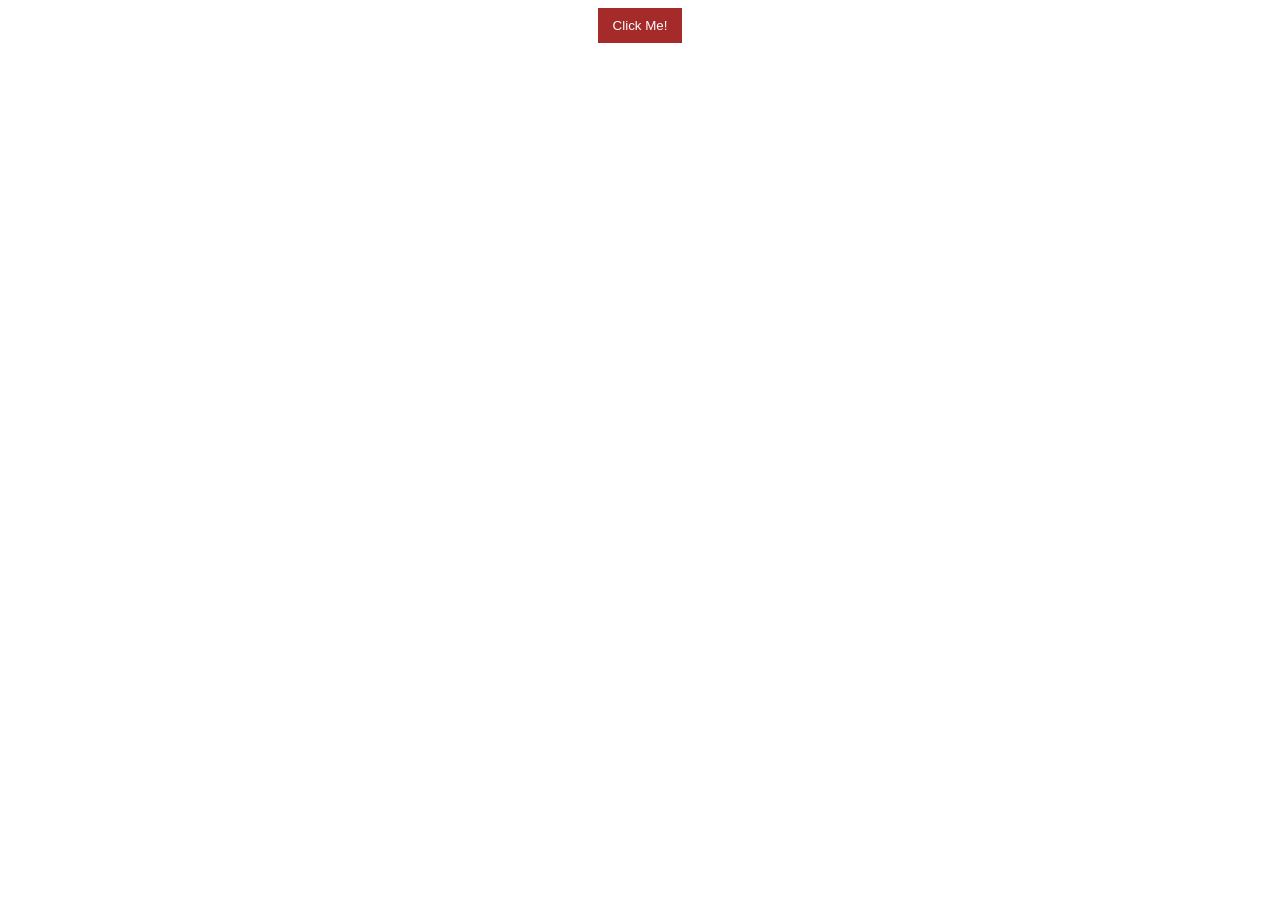
<file: Projects/project1/index.html>
<!DOCTYPE html>
<html lang="en">

<head>
    <meta charset="UTF-8">
    <meta name="viewport" content="width=device-width, initial-scale=1.0">
    <title>enquiryModel</title>
    <style>
        body {
            display: grid;
            place-items: center;

            & #box {
                width: 20rem;
                aspect-ratio: 1;
                background-color: bisque;
                /* display: none; */
                margin-top: -1000px;
                transition: all .7s ease;
                box-shadow: 0px 0px 10px gray;
                border-radius: 10px;

                & h2 {
                    text-align: center;
                    position: relative;
                    text-transform: capitalize;

                    & span {
                        position: absolute;
                        right: 30px;
                        background-color: aliceblue;
                        padding: 0px 10px;
                        border-radius: 2px;
                    }
                }
            }

            & button {
                padding: 10px 15px;
                background-color: brown;
                color: white;
                border: none;
            }
        }
    </style>
</head>

<body>
    <button>Click Me!</button>
    <div id="box">
        <h2>enquiry Model <span>&times;</span></h2>
    </div>
</body>
<script>
    let btn = document.querySelector('button');
    let div = document.querySelector('#box');
    let span = document.querySelector('span');

    btn.addEventListener('click', () => {
        // div.style.display = 'block';
        div.style.marginTop = '20px';
        span.style.color = 'red';
        span.style.cursor = 'pointer'
    });

    setTimeout(() => {
        // div.style.display = 'block';
        div.style.marginTop = '20px';
    }, 2000)

    span.addEventListener('click', () => {
        // div.style.display = 'none';
        div.style.marginTop = '-1000px';
    })
</script>

</html>
</file>
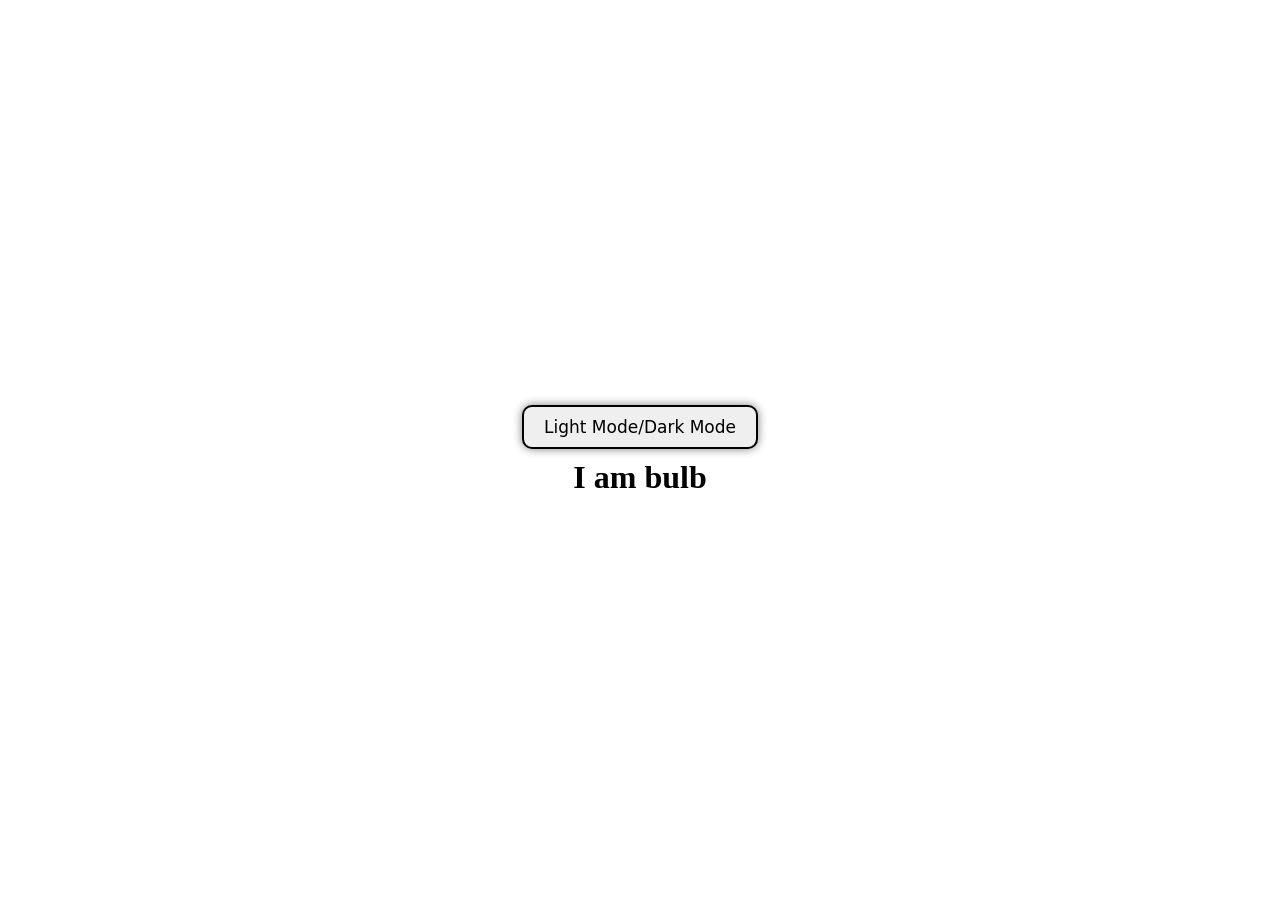
<file: Projects/project2/index.html>
<!DOCTYPE html>
<html lang="en">

<head>
    <meta charset="UTF-8">
    <meta name="viewport" content="width=device-width, initial-scale=1.0">
    <title>Dark light mode</title>
</head>
<style>
    * {
        margin: 0;
        padding: 0;
        box-sizing: border-box;
    }

    body {
        display: flex;
        justify-content: center;
        align-items: center;
        flex-direction: column;
        height: 100vh;
    }

    .change {
        background-color: black;
    }

    button {
        padding: 10px 20px;
        font-size: 17px;
        font-family: system-ui, -apple-system, BlinkMacSystemFont, 'Segoe UI', Roboto, Oxygen, Ubuntu, Cantarell, 'Open Sans', 'Helvetica Neue', sans-serif;
        border: none;
        margin-bottom: 10px;
        border-radius: 10px;
        display: inline-block;
        border: 2px solid black;
        box-shadow: 0px 0px 10px gray;
    }

    button:hover {
        cursor: pointer;
        padding: 20px 30px;
        transition: padding .4s ease-in;
    }

    .h1Color {
        color: white;
    }
</style>

<body>
    <!-- <center>
        <button class="btn1">dark</button>
        <button class="btn2">Light</button>
    </center> -->

    <!-- second way -->
    <button>Light Mode/Dark Mode</button>
    <h1>I am bulb</h1>
</body>
<script>
    // first way
    // let btn1 = document.querySelector('.btn1');
    // let btn2 = document.querySelector('.btn2');
    // let body = document.querySelector('body');
    // btn1.addEventListener('click', () => {
    //     body.style.backgroundColor = 'black'
    // });
    // btn2.addEventListener('click', () => {
    //     body.style.backgroundColor = 'white'
    // });

    // second way
    let btn1 = document.querySelector('button');
    let h1 = document.querySelector('h1');

    btn1.addEventListener('click', () => {
        document.body.classList.toggle('change');
        h1.classList.toggle('h1Color')
    })



</script>

</html>
</file>
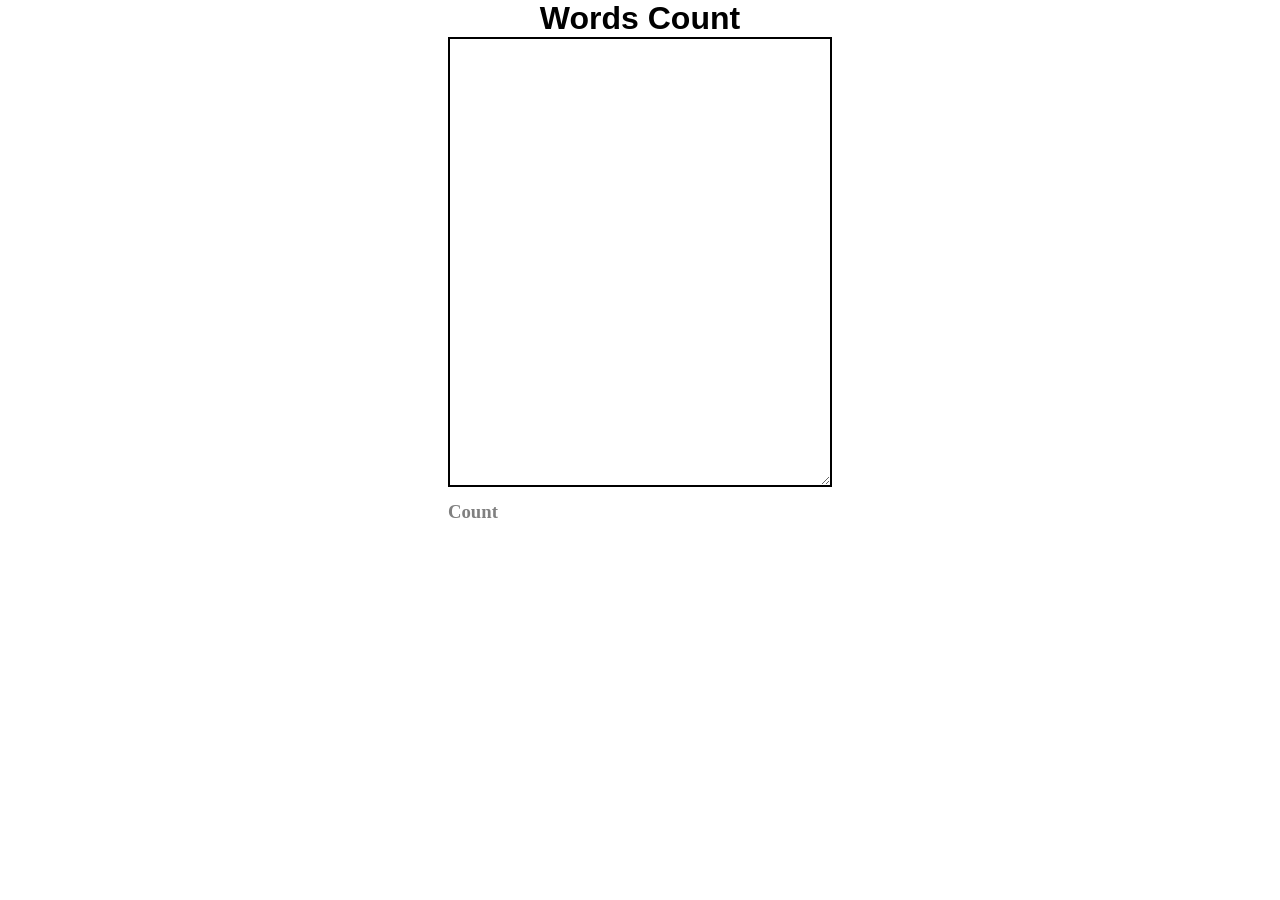
<file: Projects/project4/index.html>
<!DOCTYPE html>
<html lang="en">

<head>
    <meta charset="UTF-8">
    <meta name="viewport" content="width=device-width, initial-scale=1.0">
    <title>Count Typing words</title>
    <style>
        * {
            margin: 0;
            padding: 0;
            box-sizing: border-box;
        }

        body {
            display: flex;
            justify-content: center;
            height: 100vh;
        }

        .box {
            width: 30%;
            height: 50%;
        }

        h1 {
            text-align: center;
            font-family: 'Lucida Sans', 'Lucida Sans Regular', 'Lucida Grande', 'Lucida Sans Unicode', Geneva, Verdana, sans-serif;
        }

        textarea {
            width: 100%;
            height: 100%;
            border: 2px solid black;
        }

        h3 {
            padding-top: 10px;
            color: gray;
        }
    </style>
</head>

<body>
    <div class="box">
        <h1>Words Count</h1>
        <textarea></textarea>
        <h3>Count <span></span></h3>
    </div>
</body>
<script>
    let textarea = document.querySelector('textarea');
    let span = document.querySelector('span');

    textarea.addEventListener('keyup', () => {
        span.innerHTML = textarea.value.length
    });
</script>

</html>
</file>
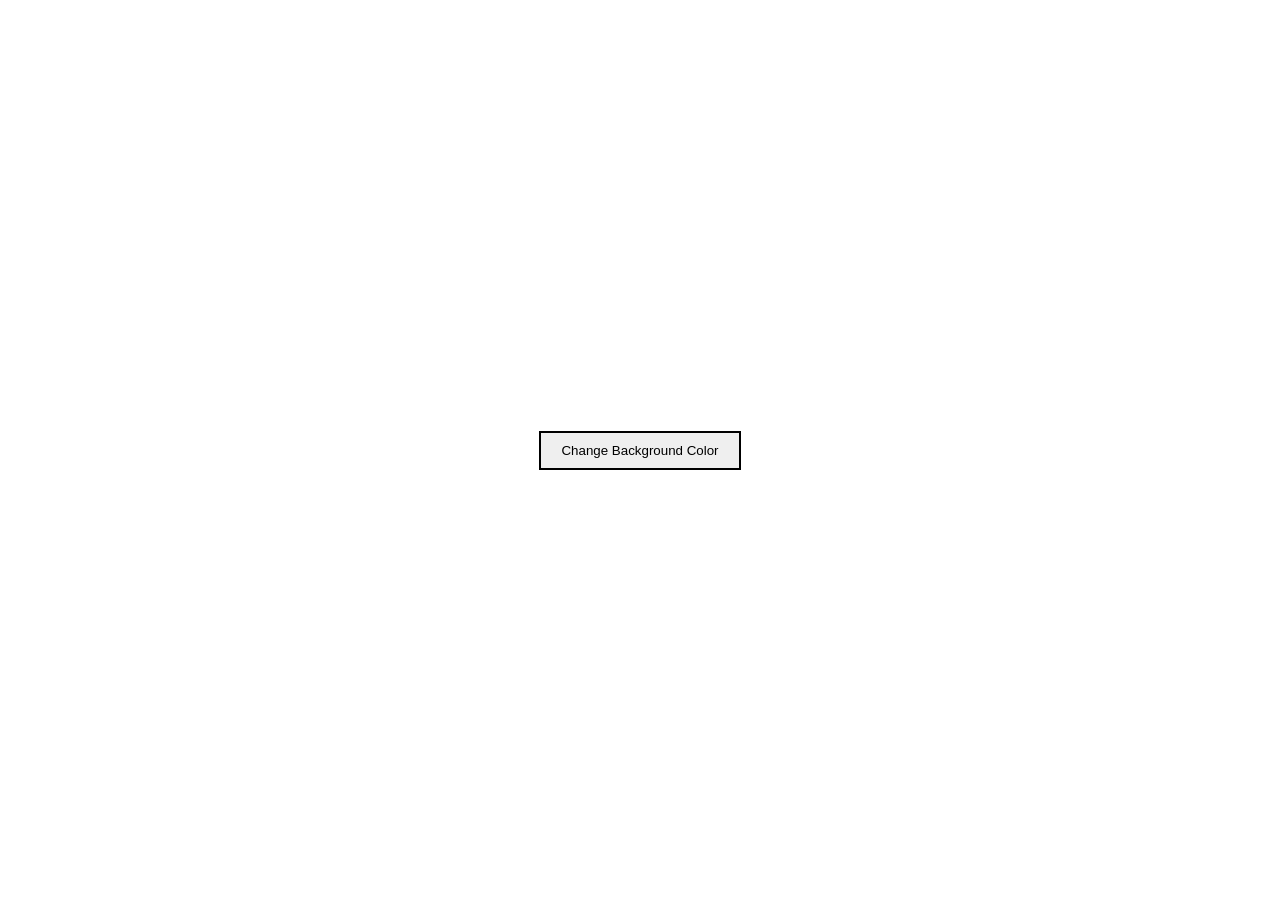
<file: Projects/project6/index.html>
<!DOCTYPE html>
<html lang="en">

<head>
    <meta charset="UTF-8">
    <meta name="viewport" content="width=device-width, initial-scale=1.0">
    <title>Background Changer</title>
    <style>
        * {
            margin: 0;
            padding: 0;
            box-sizing: border-box;
        }

        body {
            height: 100vh;
            display: grid;
            place-items: center;
        }

        button {
            padding: 10px 20px;
            border: 2px solid black;
        }
    </style>
</head>

<body>
    <button>Change Background Color</button>
</body>
<script>
    let btn = document.querySelector('button');

    btn.addEventListener('click', () => {
        let red = Math.floor(Math.random() * 255);
        let green = Math.floor(Math.random() * 255);
        let blue = Math.floor(Math.random() * 255);
        document.body.style.backgroundColor = `rgb(${red},${green},${blue})`
    });

</script>

</html>
</file>
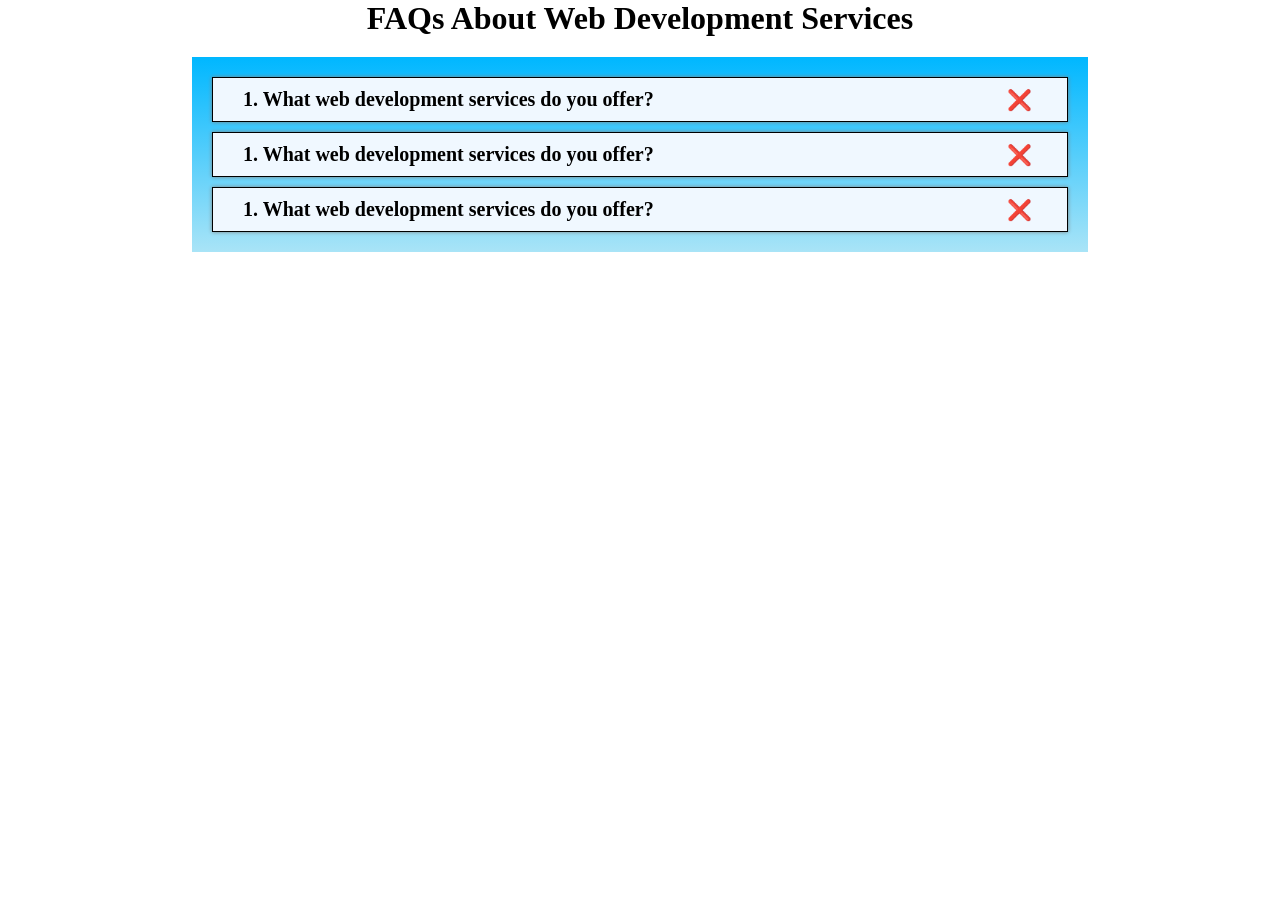
<file: Projects/project7/index.html>
<!DOCTYPE html>
<html lang="en">

<head>
    <meta charset="UTF-8">
    <meta name="viewport" content="width=device-width, initial-scale=1.0">
    <link rel="stylesheet" href="style.css">
    <title>Accordian</title>
</head>

<body>
    <h1>FAQs About Web Development Services</h1>
    <div class="main">
        <div class="questions">
            <h2>1. What web development services do you offer? <span>❌</span></h2>

            <div class="ans">
                <p class="show">We provide end-to-end web development services, including website design and
                    development, custom web applications, e-commerce websites, CMS development, website maintenance,
                    performance optimization, and third-party integrations</p>
            </div>
        </div>
        <div class="questions">
            <h2>1. What web development services do you offer? <span>❌</span></h2>

            <div class="ans">
                <p class="show">We provide end-to-end web development services, including website design and
                    development, custom web applications, e-commerce websites, CMS development, website maintenance,
                    performance optimization, and third-party integrations</p>
            </div>
        </div>
        <div class="questions">
            <h2>1. What web development services do you offer? <span>❌</span></h2>

            <div class="ans">
                <p class="show">We provide end-to-end web development services, including website design and
                    development, custom web applications, e-commerce websites, CMS development, website maintenance,
                    performance optimization, and third-party integrations</p>
            </div>
        </div>

    </div>
    <script src="app.js"></script>
</body>

</html>
</file>
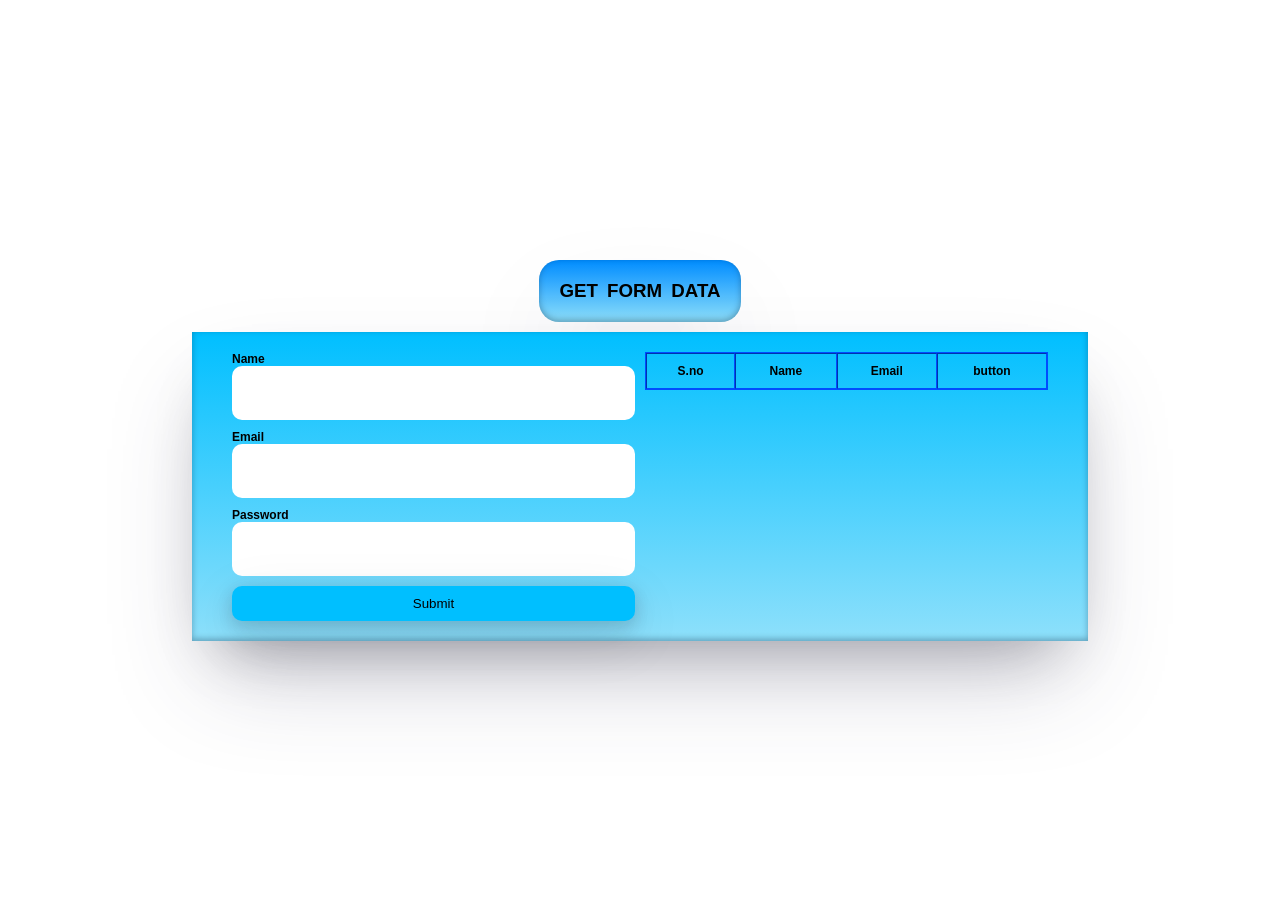
<file: Projects/project8/index.html>
<!DOCTYPE html>
<html lang="en">

<head>
    <meta charset="UTF-8">
    <meta name="viewport" content="width=device-width, initial-scale=1.0">
    <link rel="stylesheet" href="style.css">
    <title>Form</title>
</head>

<body>
    <h3>Get Form Data</h3>
    <div class="grid">
        <div class="main">
            <span id="error"></span>
            <form>
                <label for="username">Name</label>
                <input type="text" id="username" name="username">
                <label for="useremail">Email</label>
                <input type="email" id="useremail" name="useremail">
                <label for="userpassword">Password</label>
                <input type="password" id="userpassword" name="userpassword">
                <button type="submit">Submit</button>
            </form>
        </div>
        <div class="table">
            <table border="1" cellspacing="0">
                <thead>
                    <th>S.no</th>
                    <th>Name</th>
                    <th>Email</th>
                    <th>button</th>
                </thead>
                <tbody>
                    
                </tbody>
            </table>
        </div>
    </div>

    <script src="app.js"></script>
</body>

</html>
</file>
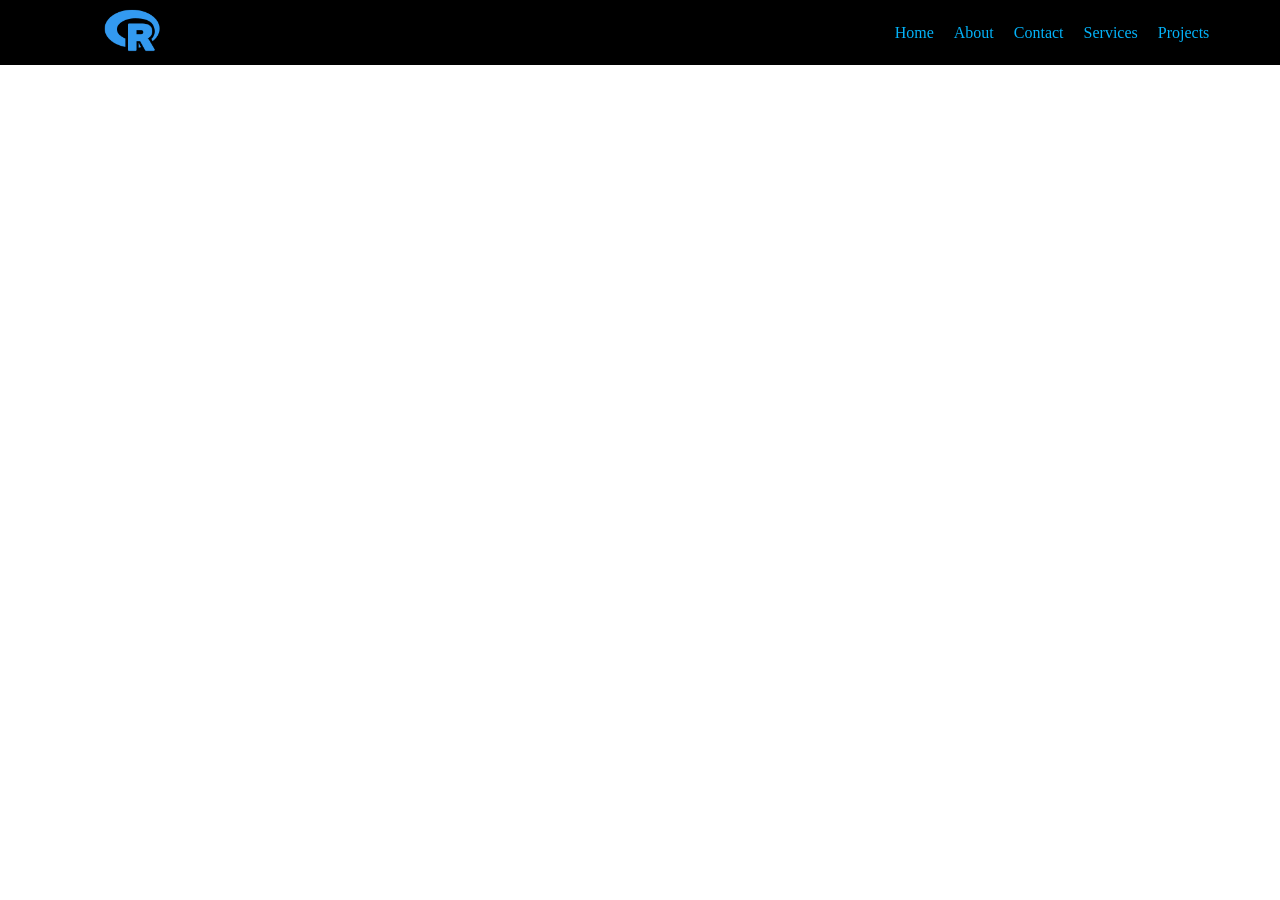
<file: Projects/project3/Clickable Nav/index.html>
<!DOCTYPE html>
<html lang="en">

<head>
    <meta charset="UTF-8">
    <meta name="viewport" content="width=device-width, initial-scale=1.0">
    <link rel="stylesheet" href="style.css">
    <title>Navbar</title>
</head>

<body>
    <!-- ========== Start Section ========== -->
    <header>
        <div class="logo">
            <img src="./assets/logo.png" alt="it's logo">
        </div>
        <nav>
            <ul>
                <li>Home</li>
                <li>About</li>
                <li>Contact</li>
                <li>Services</li>
                <li>Projects</li>
            </ul>
            <span>&#9776;</span>
        </nav>
    </header>
    <!-- ========== End Section ========== -->

    <script src="app.js"></script>
</body>

</html>
</file>
<file: Projects/project7/style.css>
* {
    margin: 0;
    padding: 0;
    box-sizing: border-box;
}

body {
    display: grid;
    place-items: center;
}

.main {
    display: grid;
    grid-template-columns: repeat(auto-fit, minmax(1fr, 1fr));
    background-image: linear-gradient(to top, rgb(169, 228, 247), rgb(0, 183, 255));
    row-gap: 10px;
    padding: 20px;
    margin-top: 20px;
    width: 70%;
}

.questions {
    background-color: aliceblue;
    padding: 10px 30px;
    gap: 20px;
    border: 1px solid black;
    box-shadow: 0px 0px 4px gray;

    & h2 {
        font-family: Cambria, Cochin, Georgia, Times, 'Times New Roman', serif;
        font-size: 20px;
        position: relative;

        & span {
            position: absolute;
            right: 5px;
            top: 0;
        }
    }
}
.ans{
        display: none;
    }

.showans{
    display: block;
}

@media (width <= 400px){
    .main{
        width: 100%;
    }
}
</file>
<file: Projects/project8/style.css>
* {
    margin: 0;
    padding: 0;
    box-sizing: border-box;
}

body {
    display: flex;
    justify-content: center;
    flex-direction: column;
    align-items: center;
    height: 100vh;
    font-family: sans-serif;
}

h3 {
    font-family: 'Lucida Sans', 'Lucida Sans Regular', 'Lucida Grande', 'Lucida Sans Unicode', Geneva, Verdana, sans-serif;
    text-transform: uppercase;
    word-spacing: 4px;
    background-image: linear-gradient(rgb(0, 140, 255), rgb(142, 224, 251));
    margin-bottom: 10px;
    padding: 20px;
    border-radius: 20px;
    box-shadow: rgba(50, 50, 93, 0.25) 0px 50px 100px -20px, rgba(0, 0, 0, 0.3) 0px 30px 60px -30px, rgba(10, 37, 64, 0.35) 0px -2px 6px 0px inset;
}

.grid {
    width: 70%;
    display: grid;
    grid-template-columns: repeat(2, 1fr);
    background-image: linear-gradient(deepskyblue, rgb(142, 224, 251));
    padding: 20px 40px;
    gap: 10px;
    font-size: 12px;
    box-shadow: rgba(50, 50, 93, 0.25) 0px 50px 100px -20px, rgba(0, 0, 0, 0.3) 0px 30px 60px -30px, rgba(10, 37, 64, 0.35) 0px -2px 6px 0px inset;
}

.main,
table {
    width: 100%;
}

.main form {
    display: flex;
    flex-direction: column;
}

label {
    font-weight: 600;

}

input {
    margin-bottom: 10px;
    height: 6vh;
    border-radius: 10px;
    border: none;
    font-family: Arial, Helvetica, sans-serif;
    padding: 20px;
}

input:focus {
    outline: 2px solid rgb(0, 76, 255);
    box-shadow: 0px 0px 10px gray;
}

button {
    padding: 10px 20px;
    background-color: deepskyblue;
    border: none;
    border-radius: 10px;
    box-shadow: rgba(17, 17, 26, 0.1) 0px 4px 16px, rgba(17, 17, 26, 0.1) 0px 8px 24px, rgba(17, 17, 26, 0.1) 0px 16px 56px;
}

button:hover {
    border: 2px solid rgb(0, 76, 255);
}

table {
    border: 1px solid rgb(0, 76, 255);

}

table thead th,
td {
    padding: 10px;
    text-align: center;
}

td button{
    background-color: red;
}
#error{
    color: red;
}

@media(width <=750px) {
    .grid {
        grid-template-columns: 1fr;
        width: 100%;
    }
}
</file>
<file: Projects/project3/Clickable Nav/style.css>
* {
    margin: 0;
    padding: 0;
}

header {
    display: flex;
    justify-content: space-evenly;
    padding: 0px 30px;
    background-color: black;

    & .logo {
        width: 10%;
        text-align: center;

        & img {
            width: 50%;
            height: auto;
        }
    }

    & nav {
        width: 80%;
        display: flex;
        align-items: center;
        justify-content: flex-end;

        & ul {
            list-style: none;
            display: flex;
            gap: 20px;
            color: rgb(3, 178, 248);
        }

        & span {
            padding: 4px 7px;
            color: rgb(3, 178, 248);
            border-radius: 3px;
            display: none;
            cursor: pointer;
        }
    }
}

@media (width <=500px) {
    header {
        & .logo {
            width: 14%;
            display: flex;
            align-items: center;

            & img {
                width: 100%;
            }
        }

        & nav {
            & ul {
                background-color: black;
                position: fixed;
                left: -500px;
                top: 0px;
                width: 50%;
                height: 100%;
                flex-direction: column;
                align-items: center;
                padding-top: 20px;
                transition: all .5s ease-in;
            }

            & span {
                display: block;
            }
        }
    }
}

.showmenu {
    left: 0px;
}
</file>
